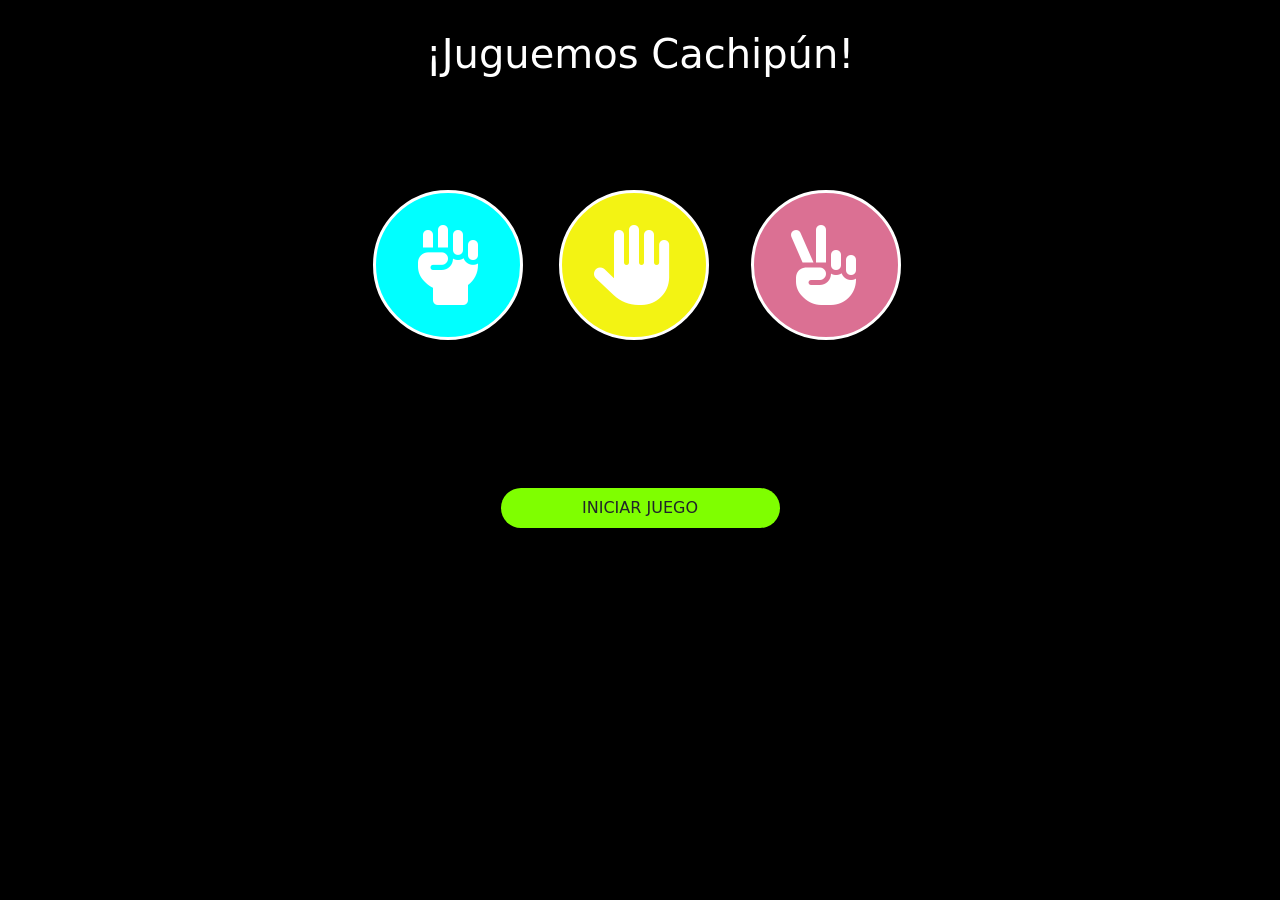
<file: index.html>
<!DOCTYPE html>
<html lang="en">
  <head>
    <meta charset="UTF-8" />
    <meta name="viewport" content="width=device-width, initial-scale=1.0" />
    <title>Cachipun</title>
    <link
      rel="stylesheet"
      href="https://cdnjs.cloudflare.com/ajax/libs/font-awesome/6.6.0/css/all.min.css"
      integrity="sha512-Kc323vGBEqzTmouAECnVceyQqyqdsSiqLQISBL29aUW4U/M7pSPA/gEUZQqv1cwx4OnYxTxve5UMg5GT6L4JJg=="
      crossorigin="anonymous"
      referrerpolicy="no-referrer"
    />
    <script
      defer
      src="https://cdn.jsdelivr.net/npm/bootstrap@5.3.3/dist/js/bootstrap.bundle.min.js"
      integrity="sha384-YvpcrYf0tY3lHB60NNkmXc5s9fDVZLESaAA55NDzOxhy9GkcIdslK1eN7N6jIeHz"
      crossorigin="anonymous"
    ></script>
    <link rel="stylesheet" href="./assets/css/main.css" />
  </head>
  <body>
    <div class="container">
      <header>
        <h1 class="header__title">¡Juguemos Cachipún!</h1>

        <div class="coontrolFinJuego col-12 col-md-4 my-4">
          <h4 id="juegoTerminado"></h4>
          <h4 id="resultado"></h4>
        </div>

        <!-- botones de piedra pepel y tijeras -->
        <div class="header__btn row col-12 col-md-6 mx-auto">
          <div class="col-6 col-md-4">
            <button id="piedra" class="btn btnPiedra" onclick="elegir(0)">
              <i class="fa-solid fa-hand-fist icon"></i>
            </button>
          </div>

          <div class="col-6 col-md-4">
            <button id="papel" class="btn btnPapel" onclick="elegir(1)">
              <i class="fa-solid fa-hand icon"></i>
            </button>
          </div>

          <div class="col-12 col-md-4 mt-3 mt-md-0 text-center">
            <button id="tijeras" class="btn btnTijeras" onclick="elegir(2)">
              <i class="fa-solid fa-hand-peace icon"></i>
            </button>
          </div>
        </div>
      </header>

      <!-- textos que aparecen con las elecciones de CPU y jugador -->

      <div class="container elecciones col-12 col-md-8">
        <h4 id="elegido" class="col-5 col-md-4 text-center"></h4>

        <h4 id="eleCPU" class="col-6 col-md-6"></h4>
      </div>

      <!-- boton de inicio -->
      <div class="btnInicio">
        <button
          class="button col-8 col-md-3 btn rounded-pill"
          type="button"
          data-bs-toggle="modal"
          data-bs-target="#staticBackdrop"
        >
          INICIAR JUEGO
        </button>
      </div>

      <!-- modal con instrucciones y lanzamiento del juego -->
      <div
        class="modal fade"
        id="staticBackdrop"
        data-bs-backdrop="static"
        data-bs-keyboard="false"
        tabindex="-1"
        aria-labelledby="staticBackdropLabel"
        aria-hidden="true"
      >
        <div class="modal-dialog">
          <div class="modal-content bg-black">
            <div class="modal-header">
              <h1 class="modal-title fs-5" id="staticBackdropLabel">
                INSTRUCCIONES
              </h1>
              <button
                type="button"
                class="btn-close"
                data-bs-dismiss="modal"
                aria-label="Close"
              ></button>
            </div>
            <div class="modal-body">
              <ol>
                <li>
                  Ingrese cuantas rondas desea jugar. Recuerde que debe ser un
                  numero valido
                </li>
                <li>Presiones "aceptar" en esta ventana</li>
                <li>
                  Una vez que haya ingresado la cantidad de rondas y presionado
                  en "Jugar" el juego comienza
                </li>
              </ol>
              <div class="text-center fs-3">¡Buena suerte!</div>
            </div>
            <div class="modal-footer">
              <button
                type="button"
                class="btn btn-primary"
                data-bs-dismiss="modal"
                data-bs-toggle="modal"
                data-bs-target="#modalRondas"
              >
                ACEPTAR
              </button>
            </div>
          </div>
        </div>
      </div>

      <!--modal con input para rondas-->

      <div
        class="modal fade"
        id="modalRondas"
        tabindex="-1"
        role="dialog"
        aria-labelledby="exampleModalLabel"
        aria-hidden="true"
      >
        <div class="modal-dialog" role="document">
          <div class="modal-content bg-black">
            <div class="modal-header">
              <h5 class="modal-title" id="exampleModalLabel">
                ¿Cuantas rondas deseas jugar?
              </h5>
              <button
                type="button"
                class="btn-close"
                data-bs-dismiss="modal"
                aria-label="Close"
              ></button>
            </div>
            <div class="modal-body">
              <form
                data-mdb-input-init
                class="form-outline"
                style="width: 22rem"
                onsubmit="event.preventDefault(); iniciarJuego();"
              >
                <input
                  min="1"
                  max="10"
                  type="number"
                  id="typeNumber"
                  class="form-control"
                  required
                />
                <label class="form-label" for="typeNumber"
                  >Ingrese un numero entre 1 y 10</label
                >
                <div>
                  <button
                    type="submit"
                    class="btn btn-primary"
                    onclick="iniciarJuego()"
                  >
                    Jugar
                  </button>
                </div>
              </form>
            </div>
          </div>
        </div>
      </div>

      <!-- modals para resultado -->
      <!-- Modal Ganaste -->
      <div
        class="modal fade"
        id="modalGanaste"
        tabindex="-1"
        aria-labelledby="modalGanasteLabel"
        aria-hidden="true"
      >
        <div class="modal-dialog modal-dialog-centered">
          <div class="modal-content">
            <h3
              class="modal-title text-center mt-2"
              id="modalGanasteLabel text-center"
            >
              ¡Felicidades! ¡Has ganado el juego!
            </h3>
            <button
              type="button"
              class="btn-close"
              data-bs-dismiss="modal"
              aria-label="Close"
            ></button>

            <div class="modal-body">
              <!-- marcador -->
              <div class="contenedor__marcador">
                <h3 class="marcador__title">Marcador</h3>
                <h5>Jugador: <span id="puntajeJugadorG"></span></h5>
                <h5>CPU: <span id="puntajeCPUG"></span></h5>
                <h5>Empates: <span id="puntajeEmpatesG"></span></h5>
              </div>
            </div>

            <div class="buttonModalMarcador mb-2">
              <button
                class="button col-5 col-md-5 btn rounded-pill"
                type="button"
                data-bs-toggle="modal"
                data-bs-target="#staticBackdrop"
              >
                JUGAR DE NUEVO
              </button>

              <button
                type="button"
                class="button col-5 col-md-5 btn rounded-pill"
                data-bs-dismiss="modal"
              >
                CERRAR
              </button>
            </div>
          </div>
        </div>
      </div>

      <!-- Modal Perdiste -->
      <div
        class="modal fade"
        id="modalPerdiste"
        tabindex="-1"
        aria-labelledby="modalPerdisteLabel"
        aria-hidden="true"
      >
        <div class="modal-dialog modal-dialog-centered">
          <div class="modal-content">
            <h3
              class="modal-title text-center mt-2"
              id="modalPerdisteLabel text-center"
            >
              ¡Perdiste! ¡Suerte la proxima vez!
            </h3>
            <button
              type="button"
              class="btn-close"
              data-bs-dismiss="modal"
              aria-label="Close"
            ></button>

            <div class="modal-body">
              <!-- marcador -->
              <div class="contenedor__marcador">
                <h3 class="marcador__title">Marcador</h3>
                <h5>Jugador: <span id="puntajeJugadorP"></span></h5>
                <h5>CPU: <span id="puntajeCPUP"></span></h5>
                <h5>Empates: <span id="puntajeEmpatesP"></span></h5>
              </div>
            </div>

            <div class="buttonModalMarcador mb-2">
              <button
                class="button col-5 col-md-5 btn rounded-pill"
                type="button"
                data-bs-toggle="modal"
                data-bs-target="#staticBackdrop"
              >
                JUGAR DE NUEVO
              </button>

              <button
                type="button"
                class="button col-5 col-md-5 btn rounded-pill"
                data-bs-dismiss="modal"
              >
                Cerrar
              </button>
            </div>
          </div>
        </div>
      </div>

      <!-- Modal Empate -->
      <div
        class="modal fade"
        id="modalEmpate"
        tabindex="-1"
        aria-labelledby="modalEmpateLabel"
        aria-hidden="true"
      >
        <div class="modal-dialog modal-dialog-centered">
          <div class="modal-content">
            <h3
              class="modal-title text-center mt-2"
              id="modalEmpateLabel text-center"
            >
              ¡Es un empate! ¡Intentalo otra vez!
            </h3>
            <button
              type="button"
              class="btn-close"
              data-bs-dismiss="modal"
              aria-label="Close"
            ></button>

            <div class="modal-body">
              <!-- marcador -->
              <div class="contenedor__marcador">
                <h3 class="marcador__title">Marcador</h3>

                <h5>Jugador: <span id="puntajeJugadorE"></span></h5>
                <h5>CPU: <span id="puntajeCPUE"></span></h5>
                <h5>Empates: <span id="puntajeEmpatesE"></span></h5>
              </div>
            </div>

            <div class="buttonModalMarcador mb-2">
              <button
                class="button col-5 col-md-5 btn rounded-pill"
                type="button"
                data-bs-toggle="modal"
                data-bs-target="#staticBackdrop"
              >
                JUGAR DE NUEVO
              </button>

              <button
                type="button"
                class="button col-5 col-md-5 btn rounded-pill"
                data-bs-dismiss="modal"
              >
                Cerrar
              </button>
            </div>
          </div>
        </div>
      </div>
    </div>
    <!--div de cierre contenedor general-->
    <script src="./assets/js/script.js"></script>
  </body>
</html>
</file>
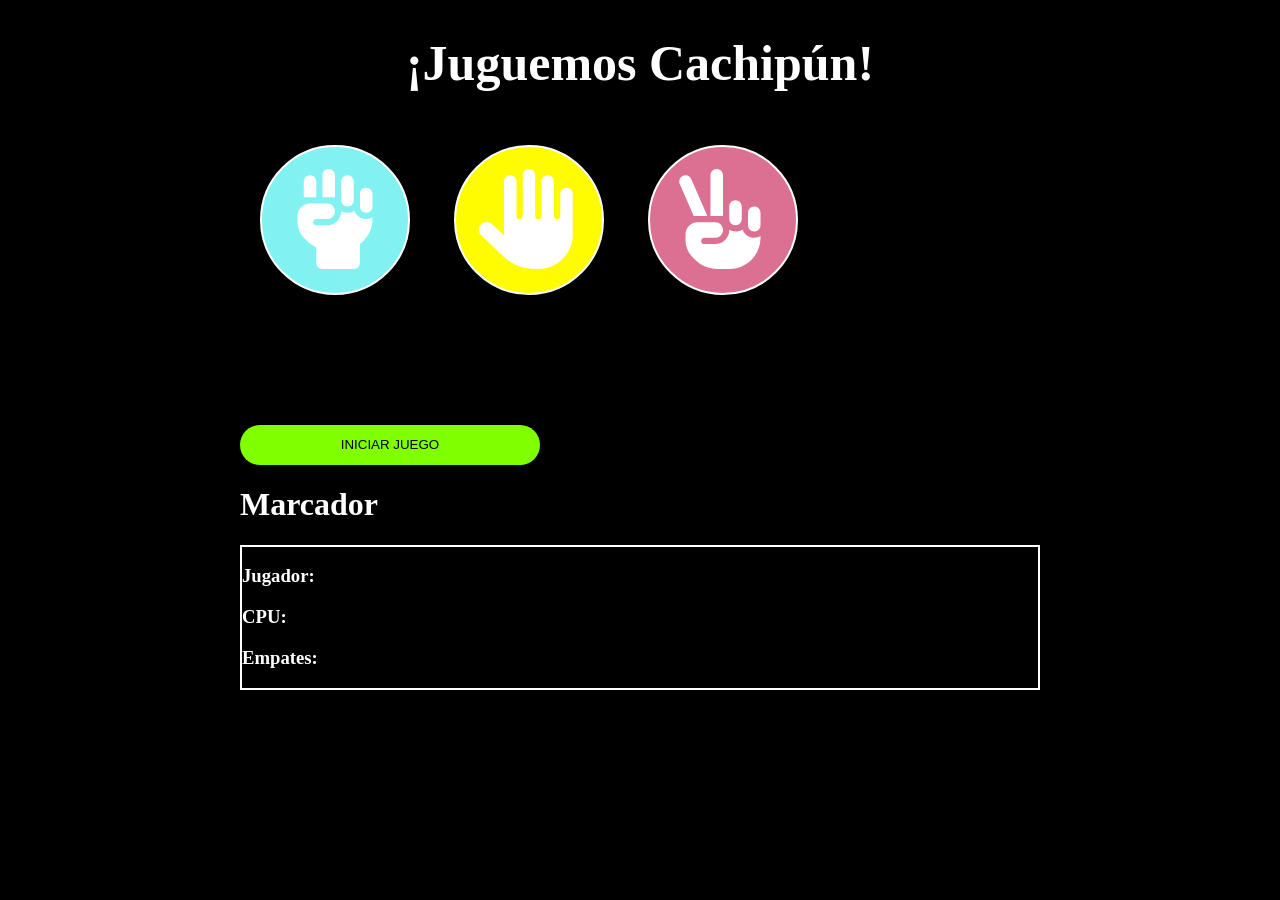
<file: index_anterior.html>
<!DOCTYPE html>
<html lang="en">
  <head>
    <meta charset="UTF-8" />
    <meta name="viewport" content="width=device-width, initial-scale=1.0" />
    <title>Piedra Papel o tijeras</title>
    <link rel="stylesheet" href="./assets/css/style.css" />
  </head>
  <body>
    <div class="container">
    <div>
      <h1 class="title ">¡Juguemos Cachipún!</h1>
      <div class="contenedor">
        <button id="piedra" onclick="elegir(0)">
          <img src="./assets/img/hand-fist-solid.svg" alt="" />
        </button>
        <button id="papel" onclick="elegir(1)">
          <img src="./assets/img/hand-solid.svg" alt="" />
        </button>
        <button id="tijeras" onclick="elegir(2)">
          <img src="./assets/img/hand-peace-solid.svg" alt="" />
        </button>
      </div>
    </div>
    <div class="elecciones">
      <h4 id="elegido"></h4>
      <div class="coontrolFinJuego">
        <h4 id="juegoTerminado"></h4>
        <h4 id="resultado"></h4>
      </div>
      <h4 id="eleCPU"></h4>
    </div>
    <div>
      <button class="button" id="btnIniciar" onclick="iniciarJuego">
        INICIAR JUEGO
      </button>
    </div>
    <h1>Marcador</h1>
    <div class="marcador">
      <h3>Jugador: <span id="puntajeJugador"></span></h3>
      <h3>CPU: <span id="puntajeCPU"></span></h3>
      <h3>Empates: <span id="puntajeEmpates"></span></h3>
    </div>
  </div>
    <script src="./assets/js/script.js"></script>
  </body>
</html>
</file>
<file: assets/css/style.css>
body{
    margin: auto;
    width: 1200px;
    display: flex;
    flex-direction: column;
    align-items: center;
    background-color: black;
    color:white;
}
.title{
    text-align: center;
    font-weight: bold;
    font-size: 50px;
}

.container{
   
    margin-left: 50px;
    margin-right: 50px;
}

.elections{
    display: flex;
    justify-content: space-around;
    margin-top: 300px;
}

#piedra, #papel, #tijeras{
    width: 150px;
    height: 150px;
    border: 2px solid white;
    border-radius: 100%;
    margin: 20px;
}
#piedra{
    background-color: rgb(129, 241, 241);
}
#papel{
    background-color: rgb(255, 251, 0);
}
#tijeras{
    background-color: palevioletred;
}
img{
    width: 100px;
    height: 100px;
}
.elecciones{
    width: 800px;
    display: flex;
    justify-content: space-around;
}
#elegido{
    margin-top: 20px;
    font-size: medium;
    font-weight: bold;
}
#resultado{
    display: flex;
    justify-content: center;
    font-size: 30px;
}
.button{
    margin-top: 30px;
    width: 300px;
    height: 40px;
    background-color: chartreuse;
    border-radius: 2em;
    border:none;
    outline: 2px solid black;
    outline-offset: 3px;
}
.coontrolFinJuego{
align-items: center;
}
#juegoTerminado{
    text-align: center;
}
.conternedor{
    display: flex;
    justify-content: space-around;
}
.marcador{
   border: 2px solid white;
   
}
button{
    cursor: pointer;
}
</file>
